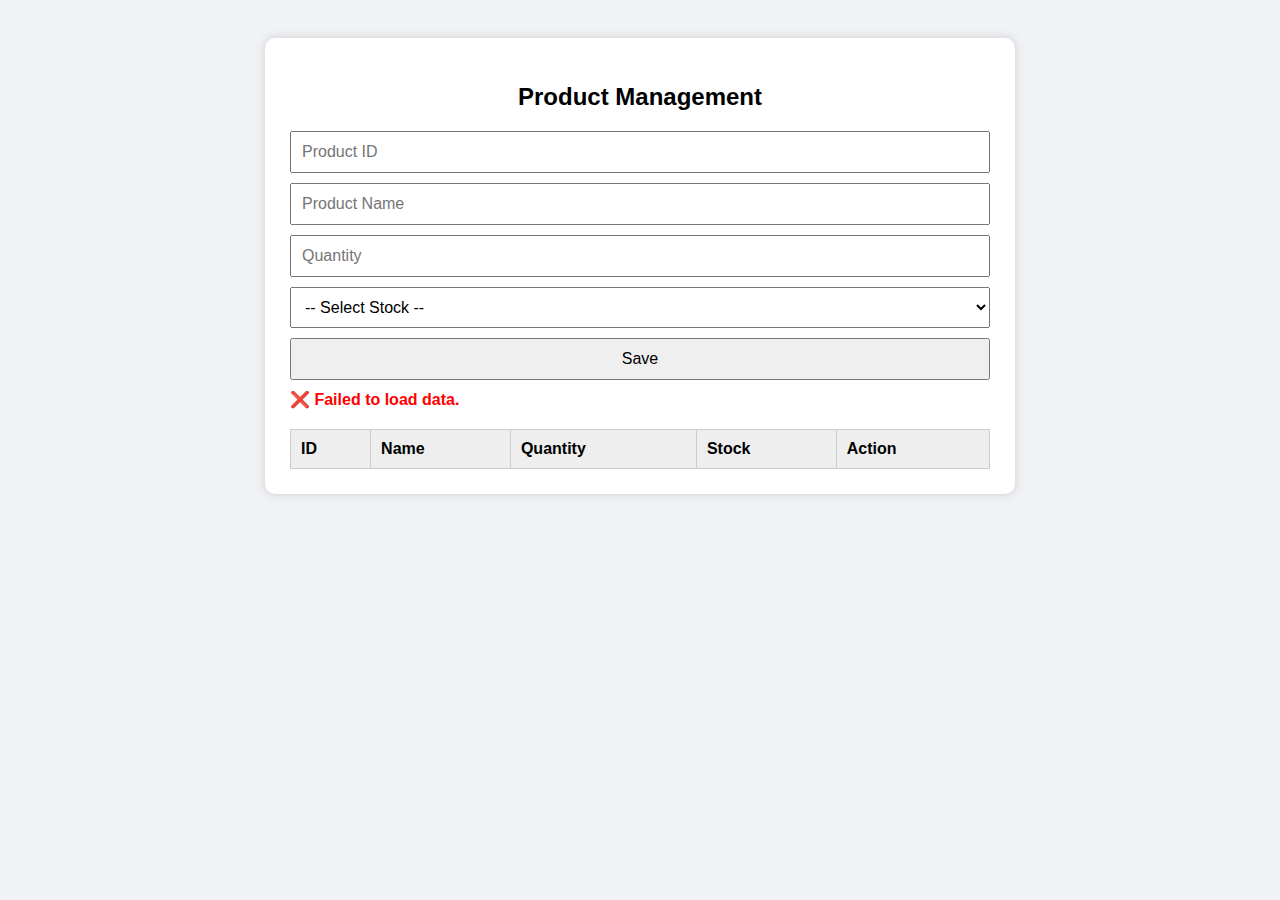
<file: index.html>
<!DOCTYPE html>
<html lang="en">
<head>
  <meta charset="UTF-8" />
  <title>Product Management</title>
  <link rel="stylesheet" href="style.css" />
</head>
<body>
  <div class="container">
    <h2>Product Management</h2>

    <form id="productForm">
      <input type="number" id="id" placeholder="Product ID" required />
      <input type="text" id="name" placeholder="Product Name" required />
      <input type="number" id="quantity" placeholder="Quantity" required />
      <select id="stock" required>
        <option value="">-- Select Stock --</option>
        <option value="In Stock">In Stock</option>
        <option value="Out of Stock">Out of Stock</option>
      </select>
      <button type="submit">Save</button>
      <button type="button" id="updateBtn" style="display: none;">Update</button>
    </form>

    <div id="message"></div>

    <table id="productlist">
      <thead>
        <tr>
          <th>ID</th>
          <th>Name</th>
          <th>Quantity</th>
          <th>Stock</th>
		  <th>Action</th>
		  
        </tr>
      </thead>
      <tbody></tbody>
    </table>
  </div>

  <script src="script.js"></script>
</body>
</html>
</file>
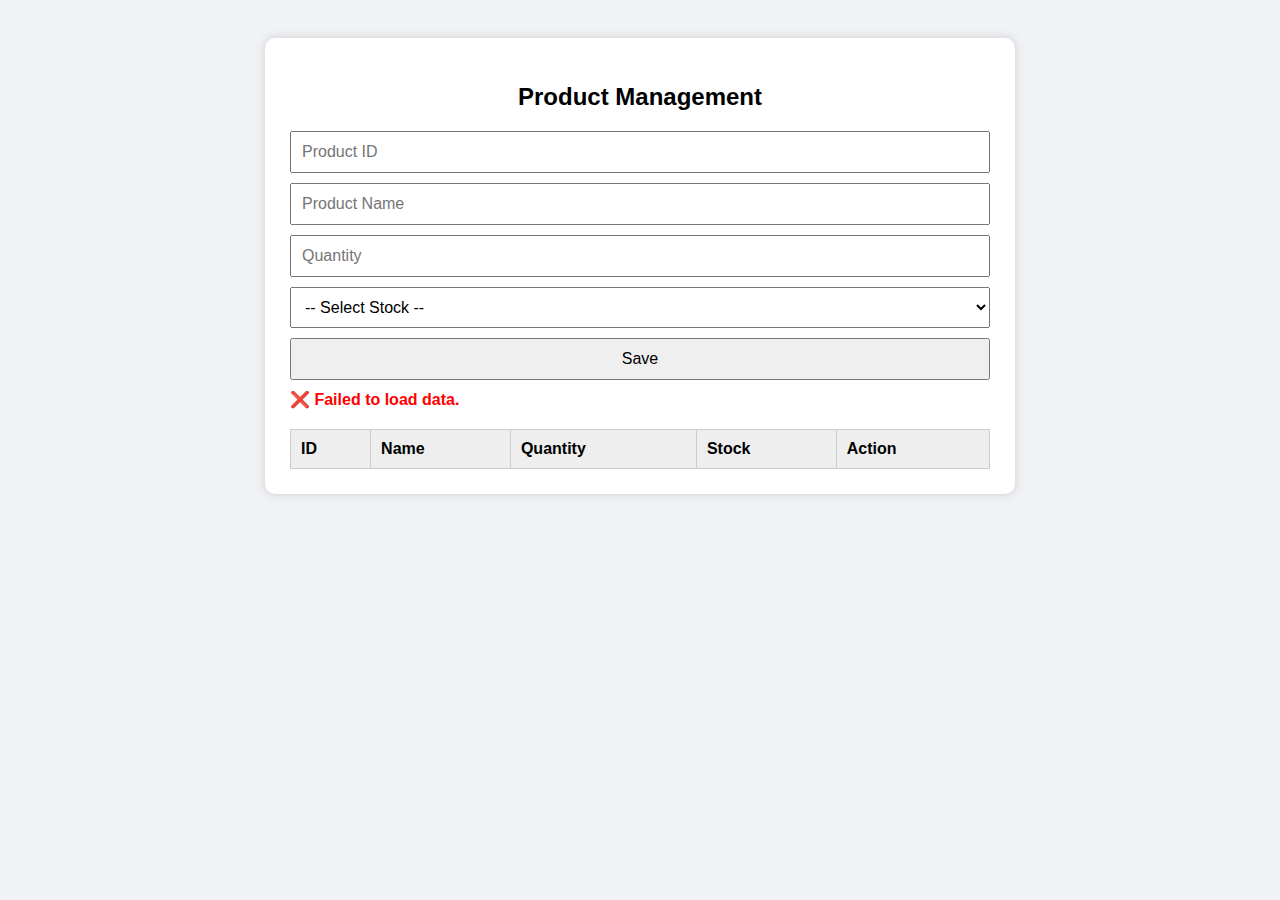
<file: src/main/resources/static/index.html>
<!DOCTYPE html>
<html lang="en">
<head>
  <meta charset="UTF-8" />
  <title>Product Management</title>
  <link rel="stylesheet" href="style.css" />
</head>
<body>
  <div class="container">
    <h2>Product Management</h2>

    <form id="productForm">
      <input type="number" id="id" placeholder="Product ID" required />
      <input type="text" id="name" placeholder="Product Name" required />
      <input type="number" id="quantity" placeholder="Quantity" required />
      <select id="stock" required>
        <option value="">-- Select Stock --</option>
        <option value="In Stock">In Stock</option>
        <option value="Out of Stock">Out of Stock</option>
      </select>
      <button type="submit">Save</button>
      <button type="button" id="updateBtn" style="display: none;">Update</button>
	  
    </form>

    <div id="message"></div>

    <table id="productlist">
      <thead>
        <tr>
          <th>ID</th>
          <th>Name</th>
          <th>Quantity</th>
          <th>Stock</th>
		  <th>Action</th>
		  
        </tr>
      </thead>
      <tbody></tbody>
    </table>
  </div>

  <script src="script.js"></script>
</body>
</html>
</file>
<file: style.css>
body {
  font-family: Arial, sans-serif;
  padding: 30px;
  background-color: #f0f2f5;
}

.container {
  max-width: 700px;
  margin: auto;
  background: #fff;
  padding: 25px;
  border-radius: 10px;
  box-shadow: 0 0 10px #ccc;
}

h2 {
  text-align: center;
}

form {
  display: flex;
  flex-direction: column;
  gap: 10px;
}

input, select, button {
  padding: 10px;
  font-size: 16px;
}

button {
  cursor: pointer;
}

#message {
  margin: 10px 0;
  font-weight: bold;
}

#message.success {
  color: green;
}

#message.error {
  color: red;
}

table {
  width: 100%;
  margin-top: 20px;
  border-collapse: collapse;
}

thead {
  background: #eee;
}

th, td {
  padding: 10px;
  text-align: left;
  border: 1px solid #ccc;
}


.actions button {
  margin-right: 5px;
}
</file>
<file: src/main/resources/static/style.css>
body {
  font-family: Arial, sans-serif;
  padding: 30px;
  background-color: #f0f2f5;
}

.container {
  max-width: 700px;
  margin: auto;
  background: #fff;
  padding: 25px;
  border-radius: 10px;
  box-shadow: 0 0 10px #ccc;
}

h2 {
  text-align: center;
}

form {
  display: flex;
  flex-direction: column;
  gap: 10px;
}

input, select, button {
  padding: 10px;
  font-size: 16px;
}

button {
  cursor: pointer;
}

#message {
  margin: 10px 0;
  font-weight: bold;
}

#message.success {
  color: green;
}

#message.error {
  color: red;
}

table {
  width: 100%;
  margin-top: 20px;
  border-collapse: collapse;
}

thead {
  background: #eee;
}

th, td {
  padding: 10px;
  text-align: left;
  border: 1px solid #ccc;
}


.actions button {
  margin-right: 5px;
}
</file>
